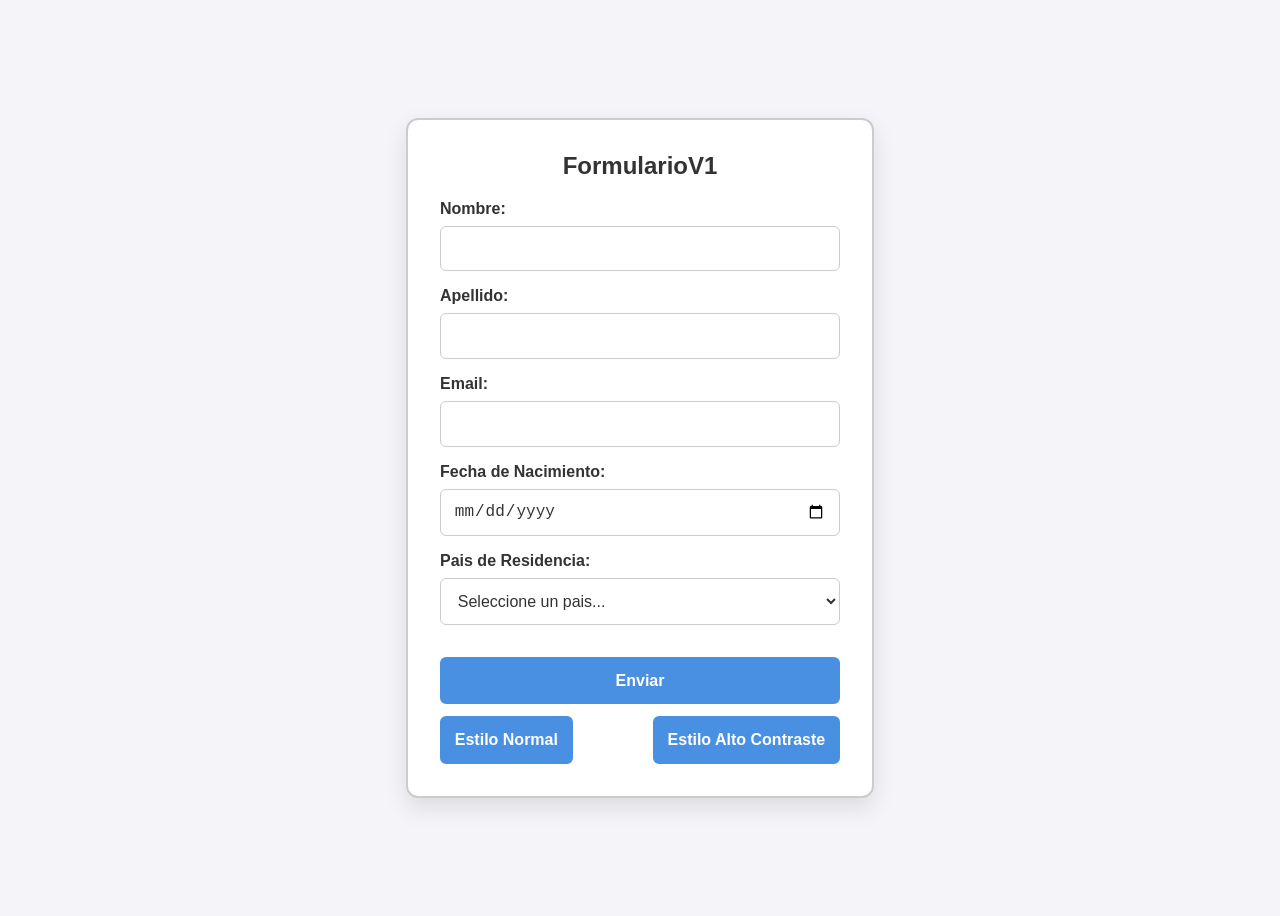
<file: index.html>
<!DOCTYPE html>
<html lang="es">
<head>
    <meta charset="UTF-8">
    <meta name="viewport" content="width=device-width, initial-scale=1.0">
    <title>Formulario de Datos Personales</title>
    <link rel="stylesheet" href="style.css">
</head>

<body>
    <div class="formulario" id="mainformulario">
        <h2>FormularioV1</h2>
        
        <form id="personalForm">
            <div class="field">
                <label for="nombre">Nombre:</label>
                <input type="text" id="nombre" name="nombre">
            </div>

            <div class="field">
                <label for="apellido">Apellido:</label>
                <input type="text" id="apellido" name="apellido">
            </div>

            <div class="field">
                <label for="email">Email:</label>
                <input type="email" id="email" name="email">
            </div>

            <div class="field">
                <label for="fecha_nac">Fecha de Nacimiento:</label>
                <input type="date" id="fecha_nac" name="fecha_nac">
            </div>

            <div class="field">
                <label for="pais">Pais de Residencia:</label>
                <select id="pais" name="pais">
                    <option value="">Seleccione un pais...</option>
                    <option value="AR">Argentina</option>
                    <option value="Brasil">Brasil</option>
                    <option value="UR">Uruguay</option>
                    <option value="CH">Chile</option>
                    <option value="OT">Otro</option>
                </select>
            </div>

            <div class="botones">
                <button type="submit" class="enviar">Enviar</button>
                <div class="selector-contraste">
                    <button type="button" class="normal" id="estilo_normal">Estilo Normal</button>
                    <button type="button" class="contraste" id="estilo_contraste">Estilo Alto Contraste</button>
                </div>
            </div>
        </form>
    </div>
</body>
</file>
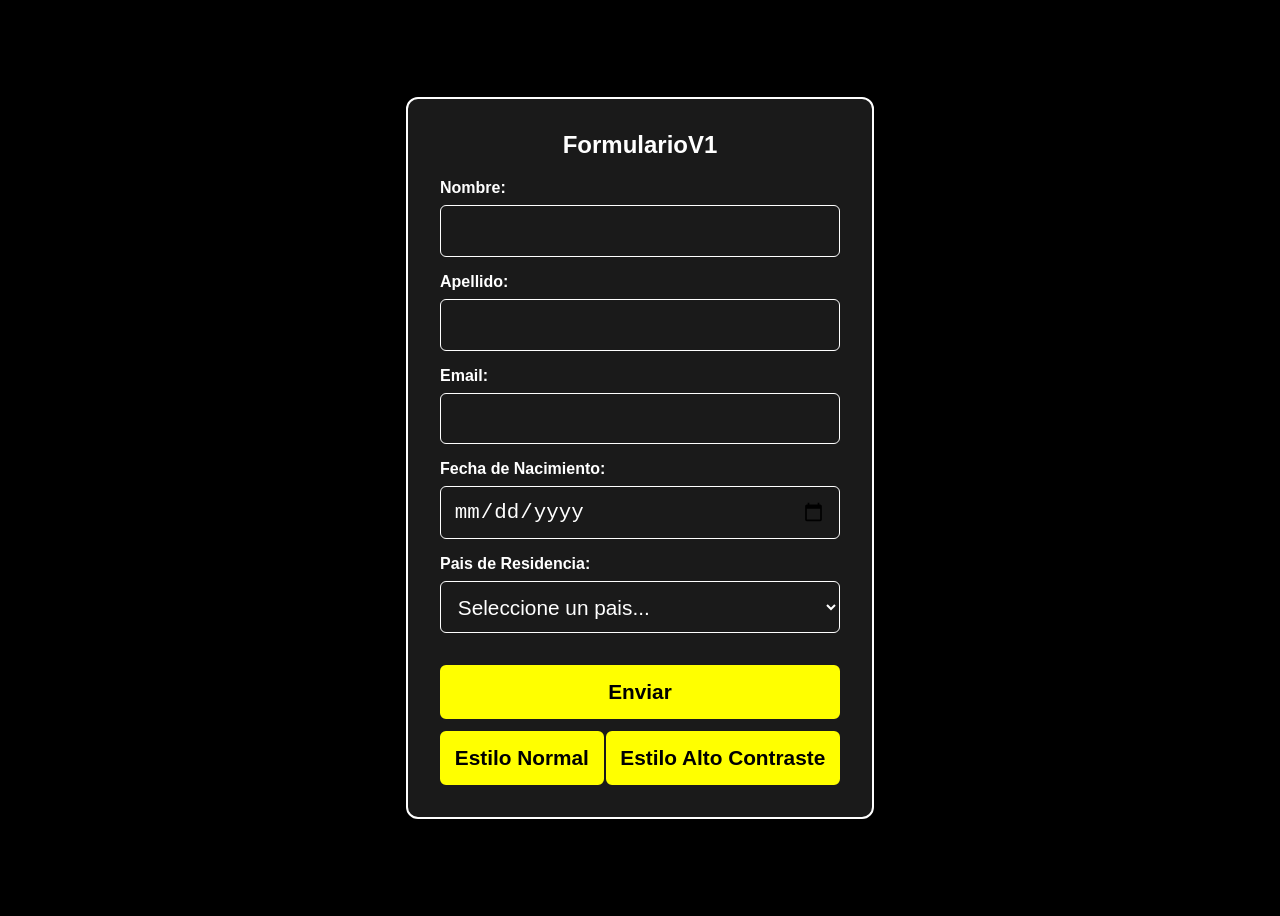
<file: indexV2.html>
<!DOCTYPE html>
<html lang="es">
<head>
    <meta charset="UTF-8">
    <meta name="viewport" content="width=device-width, initial-scale=1.0">
    <title>Formulario de Datos Personales</title>
    <link rel="stylesheet" href="styleV2.css">
</head>

<body>
    <div class="formulario" id="mainformulario">
        <h2>FormularioV1</h2>
        
        <form id="personalForm">
            <div class="field">
                <label for="nombre">Nombre:</label>
                <input type="text" id="nombre" name="nombre">
            </div>

            <div class="field">
                <label for="apellido">Apellido:</label>
                <input type="text" id="apellido" name="apellido">
            </div>

            <div class="field">
                <label for="email">Email:</label>
                <input type="email" id="email" name="email">
            </div>

            <div class="field">
                <label for="fecha_nac">Fecha de Nacimiento:</label>
                <input type="date" id="fecha_nac" name="fecha_nac">
            </div>

            <div class="field">
                <label for="pais">Pais de Residencia:</label>
                <select id="pais" name="pais">
                    <option value="">Seleccione un pais...</option>
                    <option value="AR">Argentina</option>
                    <option value="Brasil">Brasil</option>
                    <option value="UR">Uruguay</option>
                    <option value="CH">Chile</option>
                    <option value="OT">Otro</option>
                </select>
            </div>

            <div class="botones">
                <button type="submit" class="enviar">Enviar</button>
                <div class="selector-contraste">
                    <button type="button" class="normal" id="estilo_normal">Estilo Normal</button>
                    <button type="button" class="contraste" id="estilo_contraste">Estilo Alto Contraste</button>
                </div>
            </div>
        </form>
    </div>
</body>
</file>
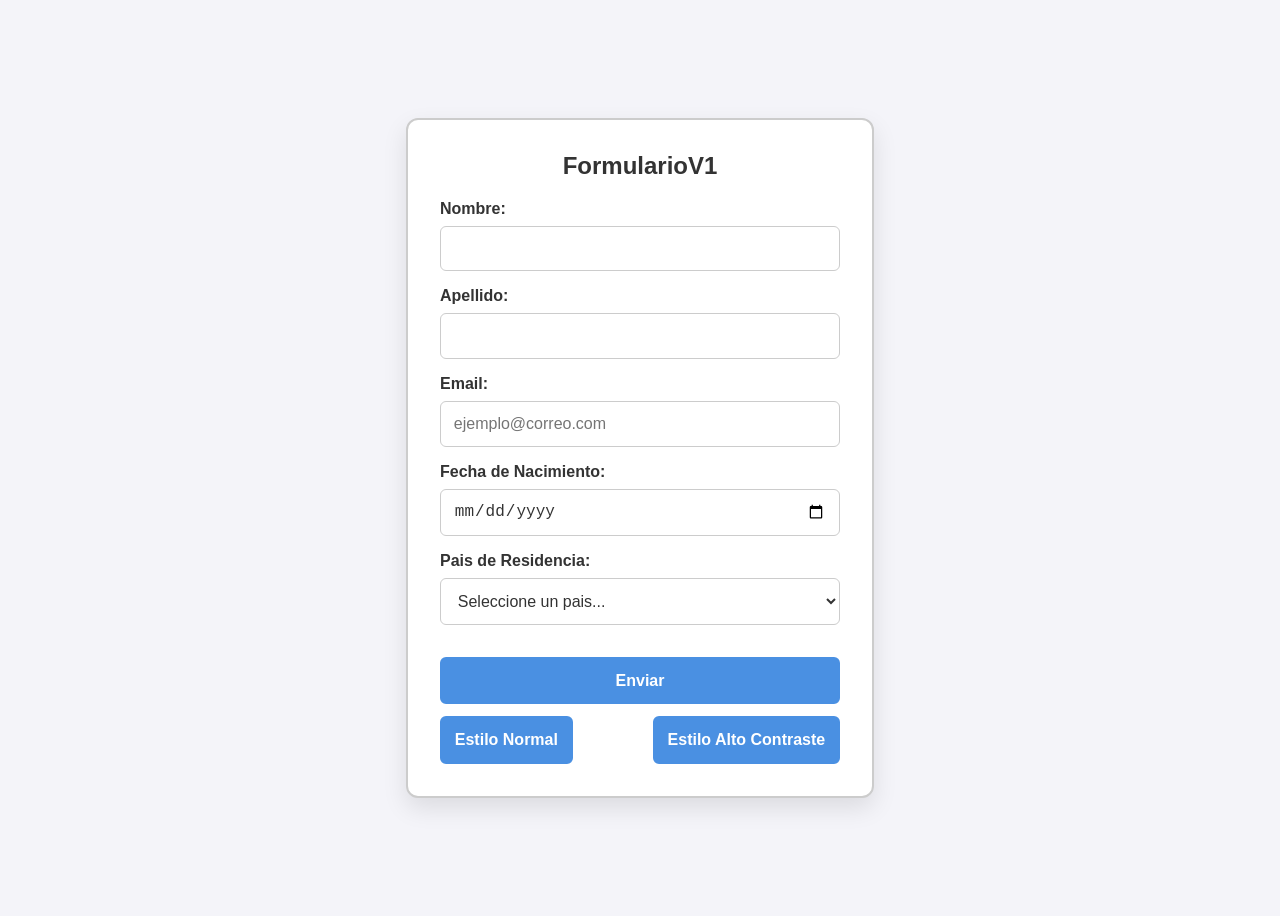
<file: indexV3.html>
<!DOCTYPE html>
<html lang="es">
<head>
    <meta charset="UTF-8">
    <meta name="viewport" content="width=device-width, initial-scale=1.0">
    <title>Formulario de Datos Personales</title>
    <link rel="stylesheet" href="styleV3.css">
</head>

<body>
    <div class="formulario" id="mainformulario">
        <h2>FormularioV1</h2>
        
        <form id="personalForm">
            <div class="field">
                <label for="nombre">Nombre:</label>
                <input type="text" id="nombre" name="nombre" required minlength="2" maxlength="35">
            </div>

            <div class="field">
                <label for="apellido">Apellido:</label>
                <input type="text" id="apellido" name="apellido" required minlength="2" maxlength="25">
            </div>

            <div class="field">
                <label for="email">Email:</label>
                <input type="email" id="email" name="email" required placeholder="ejemplo@correo.com">
            </div>

            <div class="field">
                <label for="fecha_nac">Fecha de Nacimiento:</label>
                <input type="date" id="fecha_nac" name="fecha_nac" required min="1920-01-01" max="2025-12-31">
            </div>

            <div class="field">
                <label for="pais">Pais de Residencia:</label>
                <select id="pais" name="pais" required>
                    <option value="">Seleccione un pais...</option>
                    <option value="AR">Argentina</option>
                    <option value="Brasil">Brasil</option>
                    <option value="UR">Uruguay</option>
                    <option value="CH">Chile</option>
                    <option value="OT">Otro</option>
                </select>
            </div>

            <div class="botones">
                <button type="submit" class="enviar">Enviar</button>
                <div class="selector-contraste">
                    <button type="button" class="normal" id="estilo_normal">Estilo Normal</button>
                    <button type="button" class="contraste" id="estilo_contraste">Estilo Alto Contraste</button>
                </div>
            </div>
        </form>
    </div>
</body>
</file>
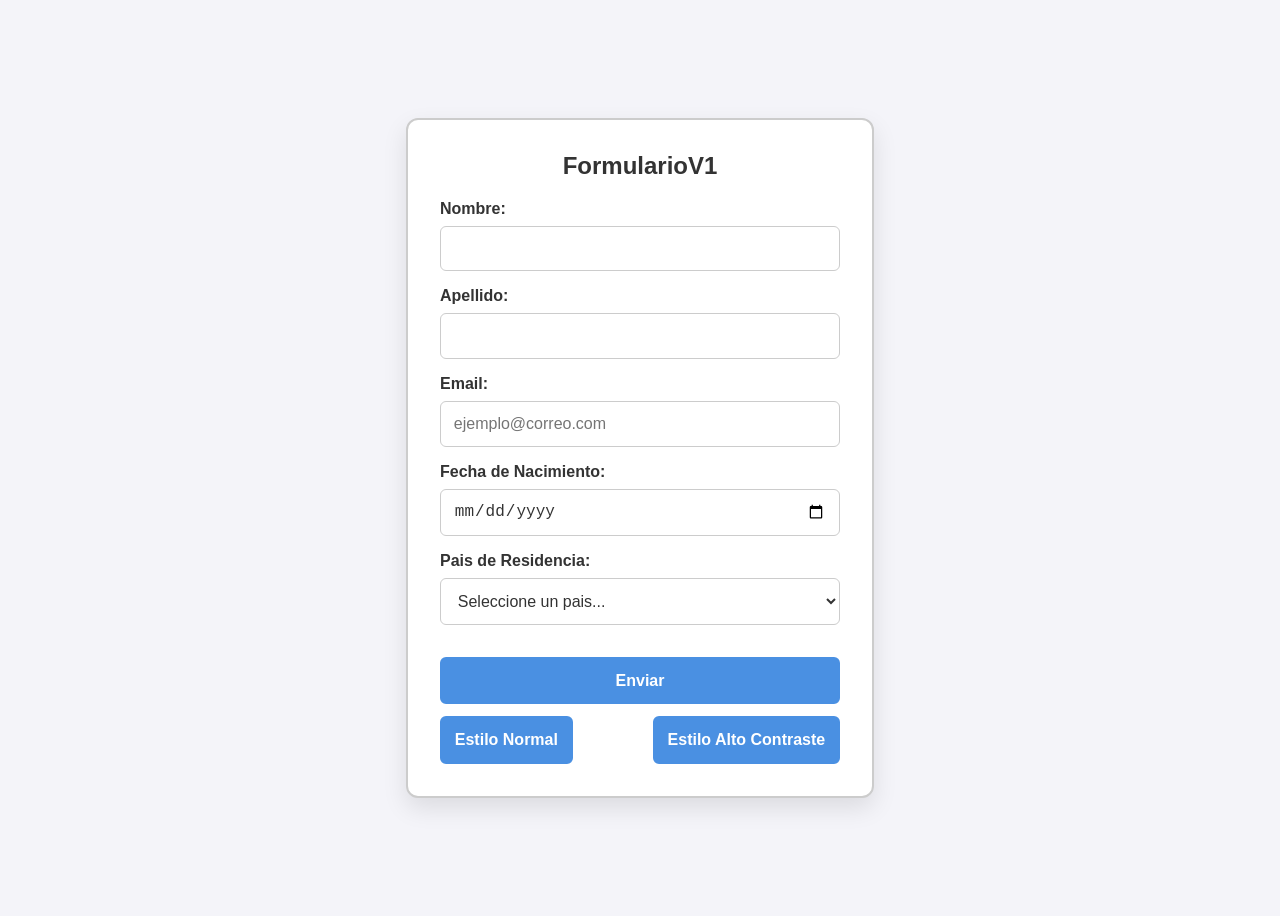
<file: indexV4.html>
<!DOCTYPE html>
<html lang="es">
<head>
    <meta charset="UTF-8">
    <meta name="viewport" content="width=device-width, initial-scale=1.0">
    <title>Formulario de Datos Personales</title>
    <link rel="stylesheet" href="styleV4.css">
</head>

<body>
    <div class="formulario" id="mainformulario">
        <h2>FormularioV1</h2>
        
        <form id="personalForm">
            <div class="field">
                <label for="nombre">Nombre:</label>
                <input type="text" id="nombre" name="nombre" required minlength="2" maxlength="35">
            </div>

            <div class="field">
                <label for="apellido">Apellido:</label>
                <input type="text" id="apellido" name="apellido" required minlength="2" maxlength="25">
            </div>

            <div class="field">
                <label for="email">Email:</label>
                <input type="email" id="email" name="email" required placeholder="ejemplo@correo.com">
            </div>

            <div class="field">
                <label for="fecha_nac">Fecha de Nacimiento:</label>
                <input type="date" id="fecha_nac" name="fecha_nac" required min="1920-01-01" max="2025-12-31">
            </div>

            <div class="field">
                <label for="pais">Pais de Residencia:</label>
                <select id="pais" name="pais" required>
                    <option value="">Seleccione un pais...</option>
                    <option value="AR">Argentina</option>
                    <option value="Brasil">Brasil</option>
                    <option value="UR">Uruguay</option>
                    <option value="CH">Chile</option>
                    <option value="OT">Otro</option>
                </select>
            </div>

            <div class="botones">
                <button type="submit" class="enviar">Enviar</button>
                <div class="selector-contraste">
                    <button type="button" class="normal" id="estilo_normal">Estilo Normal</button>
                    <button type="button" class="contraste" id="estilo_contraste">Estilo Alto Contraste</button>
                </div>
            </div>
        </form>
    </div>
    <script src="scriptV4.js"></script>
</body>
</file>
<file: style.css>
/* Variables base para el Estilo Normal */
:root {
    --fondo_pantalla: #f4f4f9;
    --fondo_formulario: #ffffff;
    --texto_principal: #333;
    --color_resaltado: #4a90e2;
    --color_bordes: #ccc;
    --texto_boton: #ffffff;
    --tamanio_letra: 1rem;
}

body {
    font-family: 'Segoe UI', Tahoma, Geneva, Verdana, sans-serif;
    background-color: var(--fondo_pantalla);
    color: var(--texto_principal);
    display: flex;
    justify-content: center;
    align-items: center;
    min-height: 100vh;
}

.formulario {
    background-color: var(--fondo_formulario);
    padding: 2rem;
    border-radius: 12px;
    box-shadow: 0 10px 25px rgba(0,0,0,0.1);
    border: 2px solid var(--color_bordes);
    width: 90%;
    max-width: 400px;
}

h2 { 
    text-align: center; 
    margin-top: 0; 
}

.field { 
    margin-bottom: 1rem; 
}

label {
    display: block;
    margin-bottom: 0.5rem;
    font-weight: 700;
}

input, select {
    width: 100%;
    padding: 0.8rem;
    border: 1px solid var(--color_bordes);
    border-radius: 6px;
    background-color: var(--fondo_formulario);
    color: var(--texto_principal);
    box-sizing: border-box;
    font-size: var(--tamanio_letra)
}

.botones {
    display: flex;
    flex-direction: column;
    gap: 12px;
    margin-top: 2rem;
}
.selector-contraste {
    display:flex;
    flex-direction:row;
    justify-content:space-between;
}

button {
    padding: .8rem;
    cursor: pointer;
    border: 2px solid var(--color_resaltado);
    border-radius: 6px;
    font-weight: bold;
    font-size: var(--tamanio_letra);
    color: var(--texto_principal);
}

.enviar{
    background-color: var(--color_resaltado);
    color: var(--texto_boton);
}
.normal{
    background-color: var(--color_resaltado);
    color: var(--texto_boton);
}

.contraste{
    background-color: var(--color_resaltado);
    color: var(--texto_boton);
}
button:hover {
    opacity: 0.7;
    transform: translateY(1px);
}
</file>
<file: styleV2.css>
/* Variables base para el Estilo Normal */
:root {
    --fondo_pantalla: #000000;
    --fondo_formulario: #1a1a1a;
    --texto_principal: #ffffff;
    --color_resaltado: yellow;
    --color_bordes: #ffffff;
    --texto_boton: #000000;
    --tamanio_letra: 1.3rem;
}

body {
    font-family: 'Segoe UI', Tahoma, Geneva, Verdana, sans-serif;
    background-color: var(--fondo_pantalla);
    color: var(--texto_principal);
    display: flex;
    justify-content: center;
    align-items: center;
    min-height: 100vh;
}

.formulario {
    background-color: var(--fondo_formulario);
    padding: 2rem;
    border-radius: 12px;
    box-shadow: 0 10px 25px rgba(0,0,0,0.1);
    border: 2px solid var(--color_bordes);
    width: 90%;
    max-width: 400px;
}

h2 { 
    text-align: center; 
    margin-top: 0; 
}

.field { 
    margin-bottom: 1rem; 
}

label {
    display: block;
    margin-bottom: 0.5rem;
    font-weight: 700;
}

input, select {
    width: 100%;
    padding: 0.8rem;
    border: 1px solid var(--color_bordes);
    border-radius: 6px;
    background-color: var(--fondo_formulario);
    color: var(--texto_principal);
    box-sizing: border-box;
    font-size: var(--tamanio_letra)
}

.botones {
    display: flex;
    flex-direction: column;
    gap: 12px;
    margin-top: 2rem;
}
.selector-contraste {
    display:flex;
    flex-direction:row;
    justify-content:space-between;
}

button {
    padding: .8rem;
    cursor: pointer;
    border: 2px solid var(--color_resaltado);
    border-radius: 6px;
    font-weight: bold;
    font-size: var(--tamanio_letra);
    color: var(--texto_principal);
}

.enviar{
    background-color: var(--color_resaltado);
    color: var(--texto_boton);
}
.normal{
    background-color: var(--color_resaltado);
    color: var(--texto_boton);
}

.contraste{
    background-color: var(--color_resaltado);
    color: var(--texto_boton);
}
button:hover {
    opacity: 0.7;
    transform: translateY(1px);
}
</file>
<file: styleV3.css>
/* Variables base para el Estilo Normal */
:root {
    --fondo_pantalla: #f4f4f9;
    --fondo_formulario: #ffffff;
    --texto_principal: #333;
    --color_resaltado: #4a90e2;
    --color_bordes: #ccc;
    --texto_boton: #ffffff;
    --tamanio_letra: 1rem;
}

body {
    font-family: 'Segoe UI', Tahoma, Geneva, Verdana, sans-serif;
    background-color: var(--fondo_pantalla);
    color: var(--texto_principal);
    display: flex;
    justify-content: center;
    align-items: center;
    min-height: 100vh;
}

.formulario {
    background-color: var(--fondo_formulario);
    padding: 2rem;
    border-radius: 12px;
    box-shadow: 0 10px 25px rgba(0,0,0,0.1);
    border: 2px solid var(--color_bordes);
    width: 90%;
    max-width: 400px;
}

h2 { 
    text-align: center; 
    margin-top: 0; 
}

.field { 
    margin-bottom: 1rem; 
}

label {
    display: block;
    margin-bottom: 0.5rem;
    font-weight: 700;
}

input, select {
    width: 100%;
    padding: 0.8rem;
    border: 1px solid var(--color_bordes);
    border-radius: 6px;
    background-color: var(--fondo_formulario);
    color: var(--texto_principal);
    box-sizing: border-box;
    font-size: var(--tamanio_letra)
}

.botones {
    display: flex;
    flex-direction: column;
    gap: 12px;
    margin-top: 2rem;
}
.selector-contraste {
    display:flex;
    flex-direction:row;
    justify-content:space-between;
}

button {
    padding: .8rem;
    cursor: pointer;
    border: 2px solid var(--color_resaltado);
    border-radius: 6px;
    font-weight: bold;
    font-size: var(--tamanio_letra);
    color: var(--texto_principal);
}

.enviar{
    background-color: var(--color_resaltado);
    color: var(--texto_boton);
}
.normal{
    background-color: var(--color_resaltado);
    color: var(--texto_boton);
}

.contraste{
    background-color: var(--color_resaltado);
    color: var(--texto_boton);
}
button:hover {
    opacity: 0.7;
    transform: translateY(1px);
}
</file>
<file: styleV4.css>
/* Variables base para el Estilo Normal */
:root {
    --fondo_pantalla: #f4f4f9;
    --fondo_formulario: #ffffff;
    --texto_principal: #333;
    --color_resaltado: #4a90e2;
    --color_bordes: #ccc;
    --texto_boton: #ffffff;
    --tamanio_letra: 1rem;
}

/* Modificación de variables para Alto Contraste */
body.alto-contraste {
    --fondo_pantalla: #000000;
    --fondo_formulario: #1a1a1a;
    --texto_principal: #ffffff;
    --color_resaltado:yellow;
    --color_bordes: #ffffff;
    --texto_boton: #000000;
    --tamanio_letra: 1.3rem;
}

body {
    font-family: 'Segoe UI', Tahoma, Geneva, Verdana, sans-serif;
    background-color: var(--fondo_pantalla);
    color: var(--texto_principal);
    display: flex;
    justify-content: center;
    align-items: center;
    min-height: 100vh;
}

.formulario {
    background-color: var(--fondo_formulario);
    padding: 2rem;
    border-radius: 12px;
    box-shadow: 0 10px 25px rgba(0,0,0,0.1);
    border: 2px solid var(--color_bordes);
    width: 90%;
    max-width: 400px;
}

h2 { 
    text-align: center; 
    margin-top: 0; 
}

.field { 
    margin-bottom: 1rem; 
}

label {
    display: block;
    margin-bottom: 0.5rem;
    font-weight: 700;
}

input, select {
    width: 100%;
    padding: 0.8rem;
    border: 1px solid var(--color_bordes);
    border-radius: 6px;
    background-color: var(--fondo_formulario);
    color: var(--texto_principal);
    box-sizing: border-box;
    font-size: var(--tamanio_letra)
}

.botones {
    display: flex;
    flex-direction: column;
    gap: 12px;
    margin-top: 2rem;
}
.selector-contraste {
    display:flex;
    flex-direction:row;
    justify-content:space-between;
}

button {
    padding: .8rem;
    cursor: pointer;
    border: 2px solid var(--color_resaltado);
    border-radius: 6px;
    font-weight: bold;
    font-size: var(--tamanio_letra);
    color: var(--texto_principal);
}

.enviar{
    background-color: var(--color_resaltado);
    color: var(--texto_boton);
}
.normal{
    background-color: var(--color_resaltado);
    color: var(--texto_boton);
}

.contraste{
    background-color: var(--color_resaltado);
    color: var(--texto_boton);
}
button:hover {
    opacity: 0.7;
    transform: translateY(1px);
}
</file>
